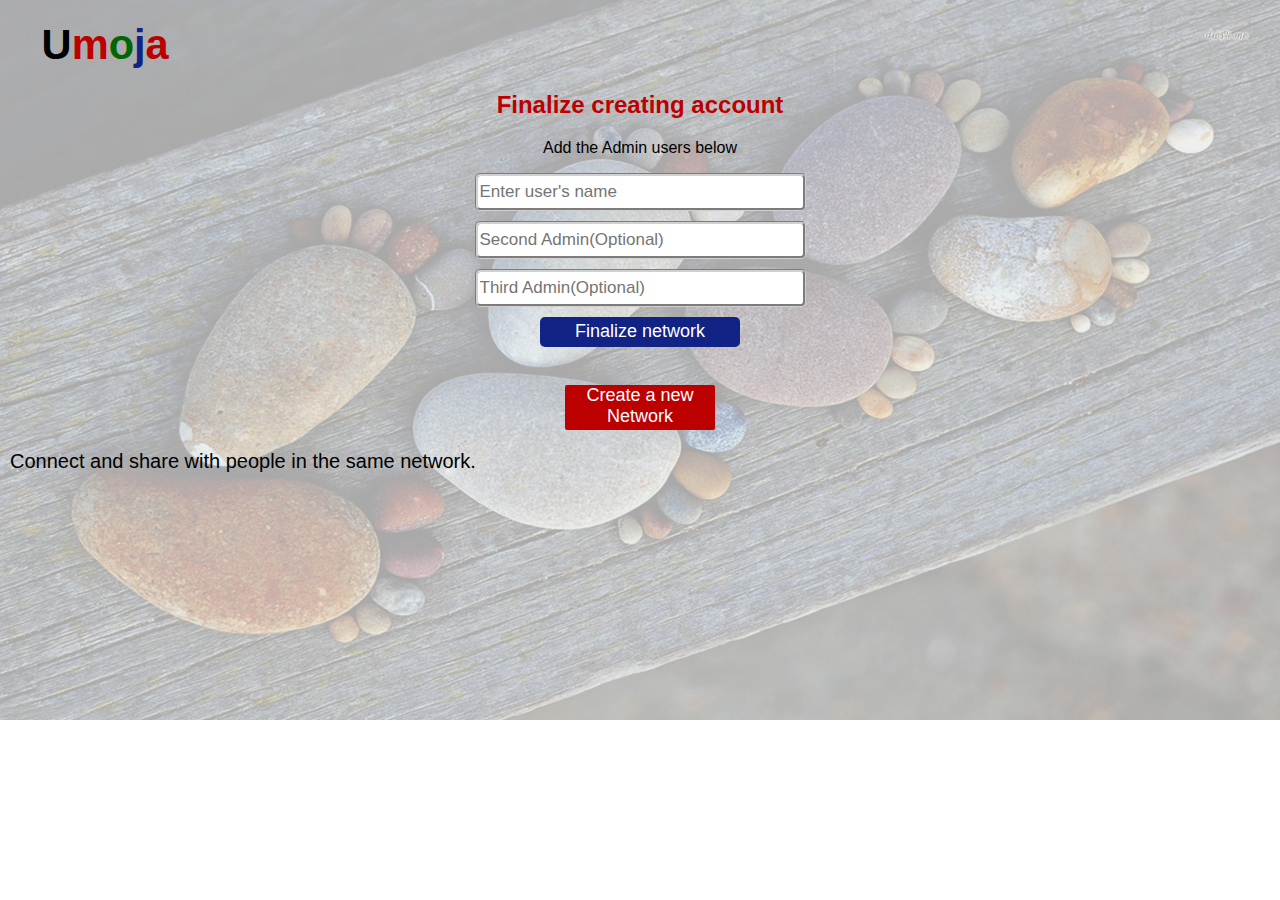
<file: ACS 355 Project/html/addusers.html>
<!DOCTYPE html>
<html lang="en">
<head>
    <meta charset="UTF-8">
    <meta http-equiv="X-UA-Compatible" content="IE=edge">
    <meta name="viewport" content="width=device-width, initial-scale=1.0">
    <title>Umoja-Initializing network</title>
</head>
<body>
<link rel="stylesheet" type="text/css" href="../css/stylenetworkinitialize.css">
<h1><a class="logo" href="#"> <span style="color:black">U</span><span style="color:#bc0000">m</span><span style="color:#006600">o</span><span style="color:#112385">j</span><span style="color:#bc0000">a</span></a></h1>
    <h2>Finalize creating account</h2>
    <form method="POST" class="login1">
        <p>Add the Admin users below</p>
        <input type="text" name="admin" placeholder="Enter user's name" size="30"><br>
        <input type="text" name="admin2" placeholder="Second Admin(Optional)" size="30"><br>
        <input type="text" name="admin3" placeholder="Third Admin(Optional)" size="30"><br>
        <input type="submit" name="createnetwork" value="Finalize network"><br>
    </form>
    <a class = "crtnetwork" href="#">Create a new Network</a>
</div>
<p class="discript">Connect and share with people in the same network.</p>

</body>
</html>
</file>
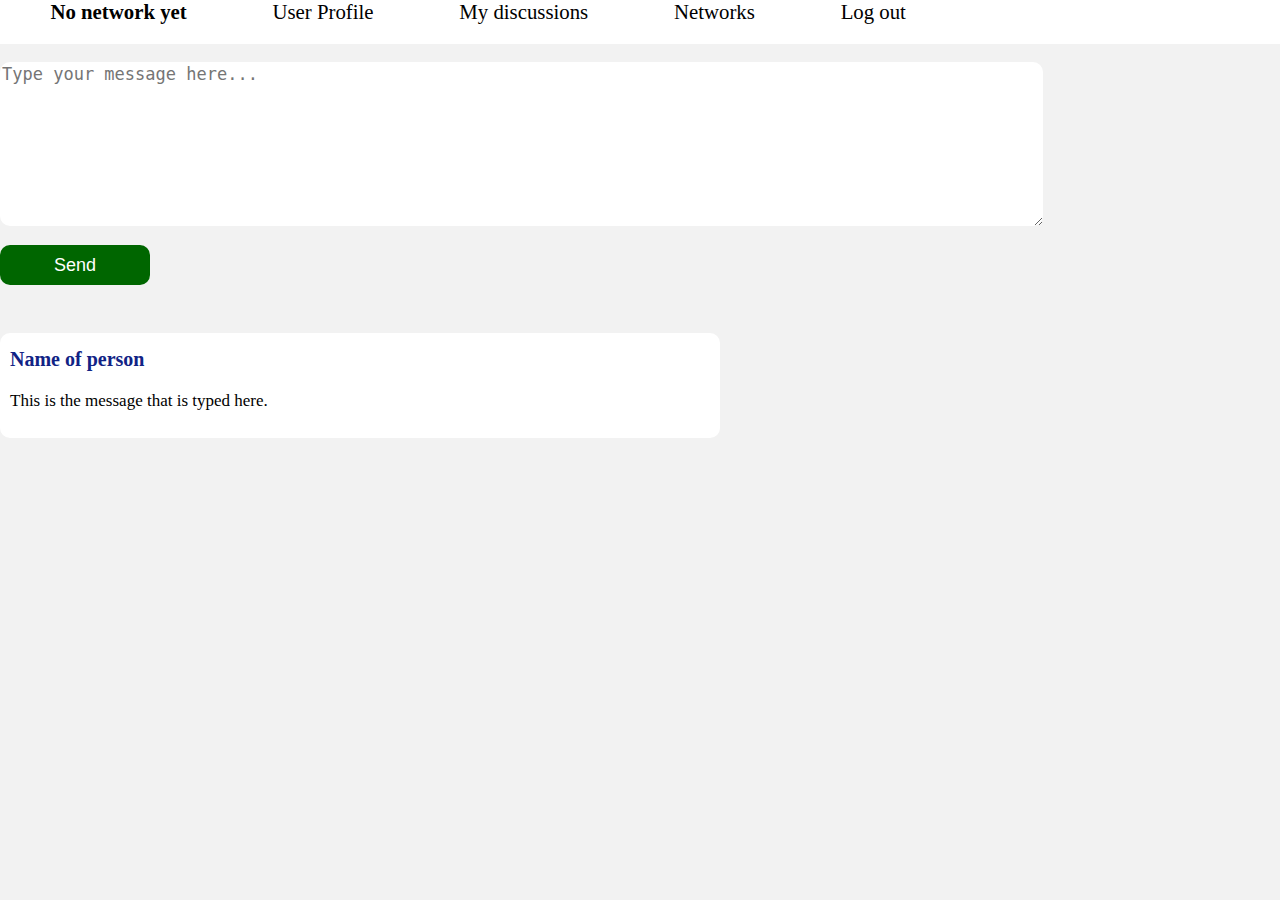
<file: ACS 355 Project/html/homepage.html>
<!DOCTYPE html>
<html lang="en">
<head>
    <meta charset="UTF-8">
    <meta http-equiv="X-UA-Compatible" content="IE=edge">
    <meta name="viewport" content="width=device-width, initial-scale=1.0">
    <title>Umoja</title>
</head>
<body>
    <link rel="stylesheet" type="text/css" href="../css/stylehomepage.css">
<div class="navbar">
        <nav>
            <ul class="primary-nav">
                <li id="home" class="current"><a href="#">No network yet</a></li>
                <li id="userprofile"><a href="#">User Profile</a></li>
                <li id="discussions"><a href="#">My discussions</a></li>
                <li id="networks"><a href="#">Networks</a></li>
                <li id="logout"><a href="#">Log out</a></li>
            </ul>
        </nav>
</div><br>
<form method="POST" class="typing">
    <textarea name= "themessage" id= "themessage" cols= "100" rows="8" placeholder="Type your message here..."></textarea><br>
    <input type="submit" name="send" value="Send"><br>
</form>
<br>


<div class="chatbar">
    <p class ="typer" id="typer">Name of person</p>
    <p class="message" id="message">This is the message that is typed here.</p>
</div>
</body>
</html>
</file>
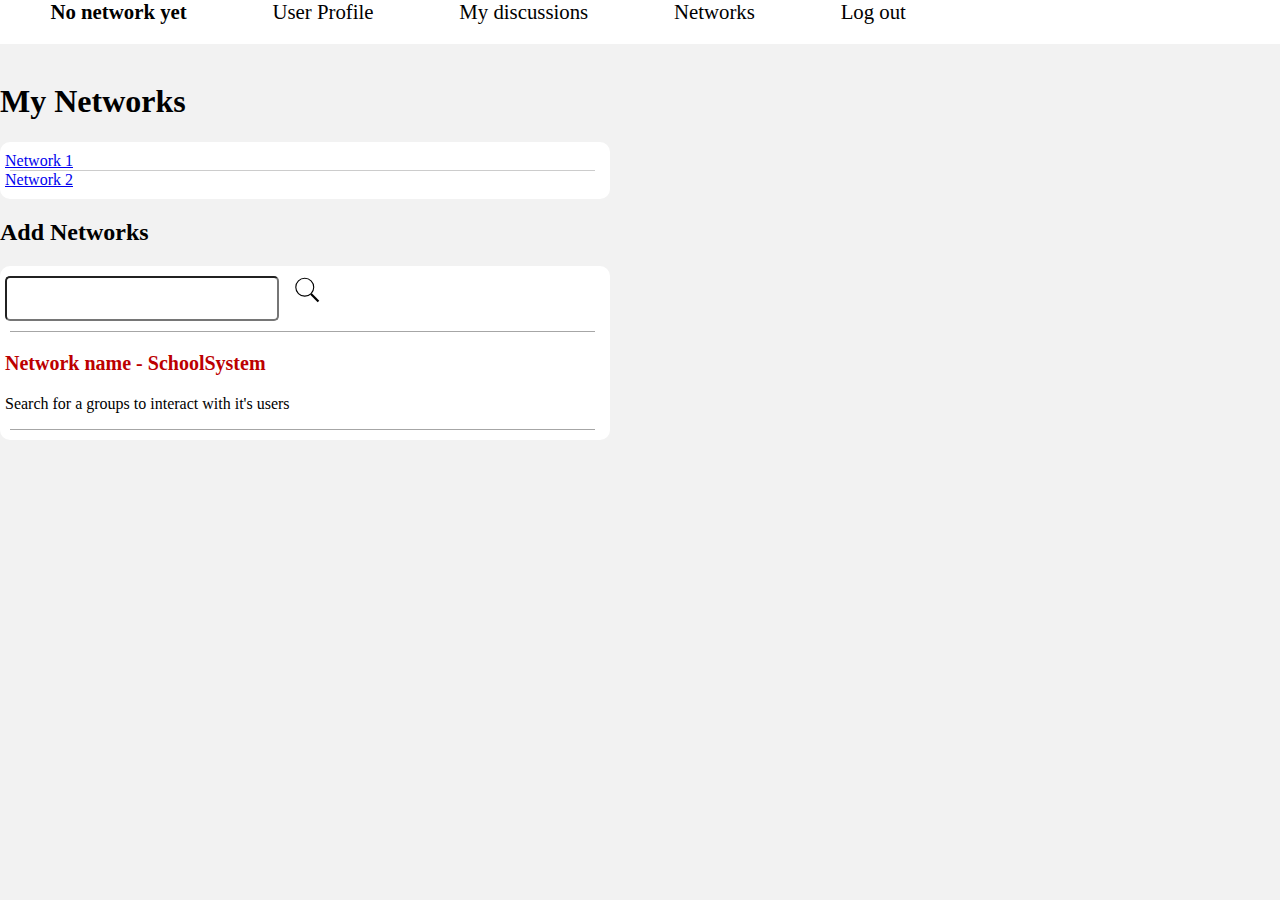
<file: ACS 355 Project/html/hpnetworks.html>
<!DOCTYPE html>
<html lang="en">
<head>
    <meta charset="UTF-8">
    <meta http-equiv="X-UA-Compatible" content="IE=edge">
    <meta name="viewport" content="width=device-width, initial-scale=1.0">
    <title>Umoja</title>
</head>
<body>
    <link rel="stylesheet" type="text/css" href="../css/stylehomepage.css">
<div class="navbar">
        <nav>
            <ul class="primary-nav">
                <li id="home" class="current"><a href="#">No network yet</a></li>
                <li id="userprofile"><a href="#">User Profile</a></li>
                <li id="discussions"><a href="#">My discussions</a></li>
                <li id="networks"><a href="#">Networks</a></li>
                <li id="logout"><a href="#">Log out</a></li>
            </ul>
        </nav>
</div><br>
<h1>My Networks</h1>
<div class="mynetworks">
    <a class="networks" href="#">Network 1</a>
    <span class="line"></span>
    <a class="networks" href="#">Network 2</a>
</div>

<h2>Add Networks</h2>
<div class="mynetworks">
    <form class="searchbar" method="GET" action="#">
        <input type="text" name = "searchtext">
        <input type="image" src="../Images/search.svg" value="Search">  
    </form>
    <span class="line2"></span>
    <p class="networkname">Network name<span class="networktype"> - SchoolSystem</span></p>
    <p class="discription">Search for a groups to interact with it's users</p>
    <span class="line2"></span>
</div>


</body>
</html>
</file>
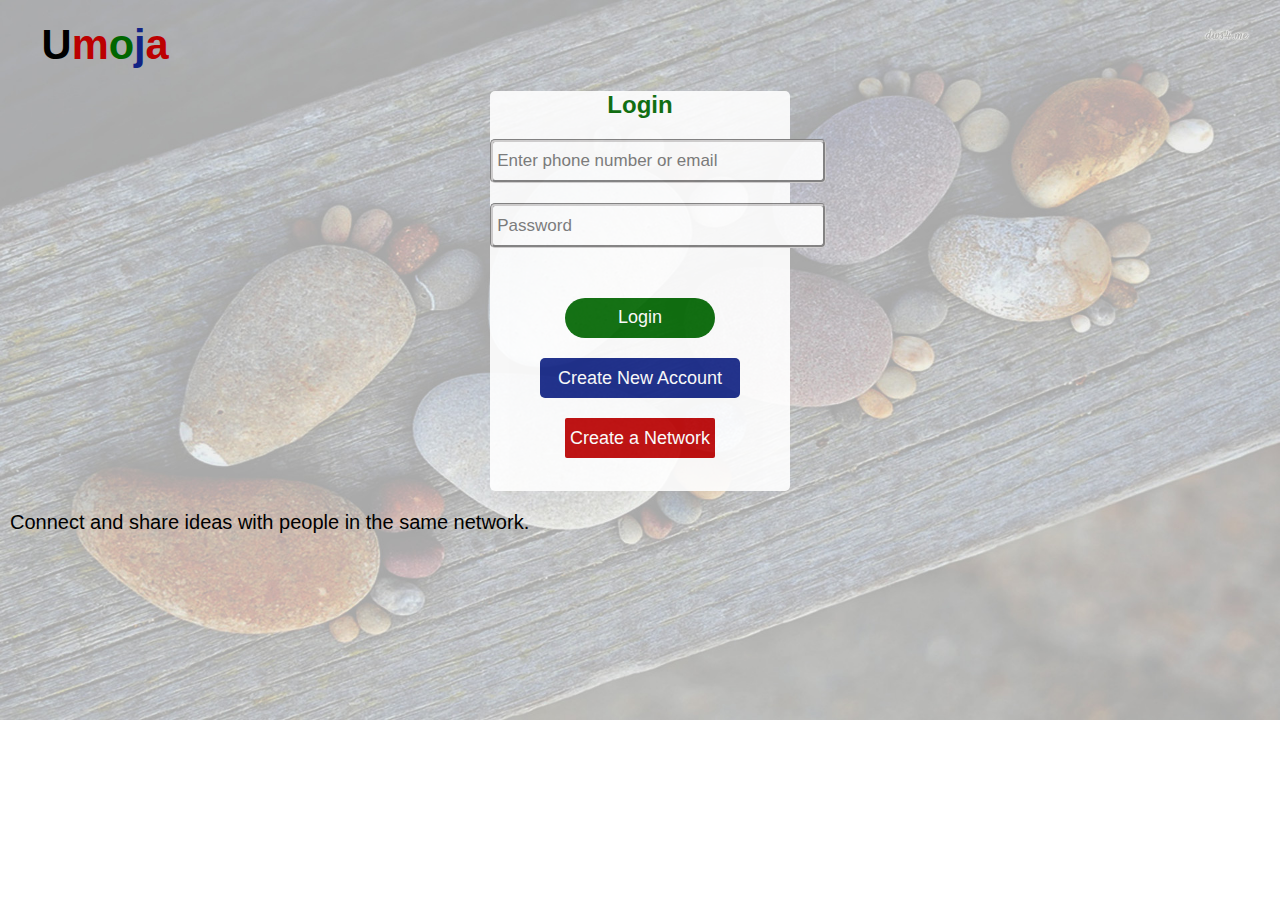
<file: ACS 355 Project/html/login.html>
<!DOCTYPE html>
<html lang="en">
<head>
    <meta charset="UTF-8">
    <meta http-equiv="X-UA-Compatible" content="IE=edge">
    <meta name="viewport" content="width=device-width, initial-scale=1.0">
    <title>Umoja-Login</title>
</head>
<body>
<link rel="stylesheet" type="text/css" href="../css/stylelogin.css">
<h1><a class="logo" href="#"> <span style="color:black">U</span><span style="color:#bc0000">m</span><span style="color:#006600">o</span><span style="color:#112385">j</span><span style="color:#bc0000">a</span></a></h1>
<div class="loginbox">
    <h2>Login</h2>
    <form method="POST" class="login1">
        <input type="text" name="phone" placeholder="Enter phone number or email" size="30"><br>
        <input type="password" name="password" placeholder="Password" size="30"><br>
        <input type="submit" name="loginbutton" value="Login"><br>
    </form>
    <a class = "newaccount" href="#">Create New Account</a>
    <a class = "crtnetwork" href="#">Create a Network</a>
</div>
<p class="discript">Connect and share ideas with people in the same network.</p>


</body>
</html>
</file>
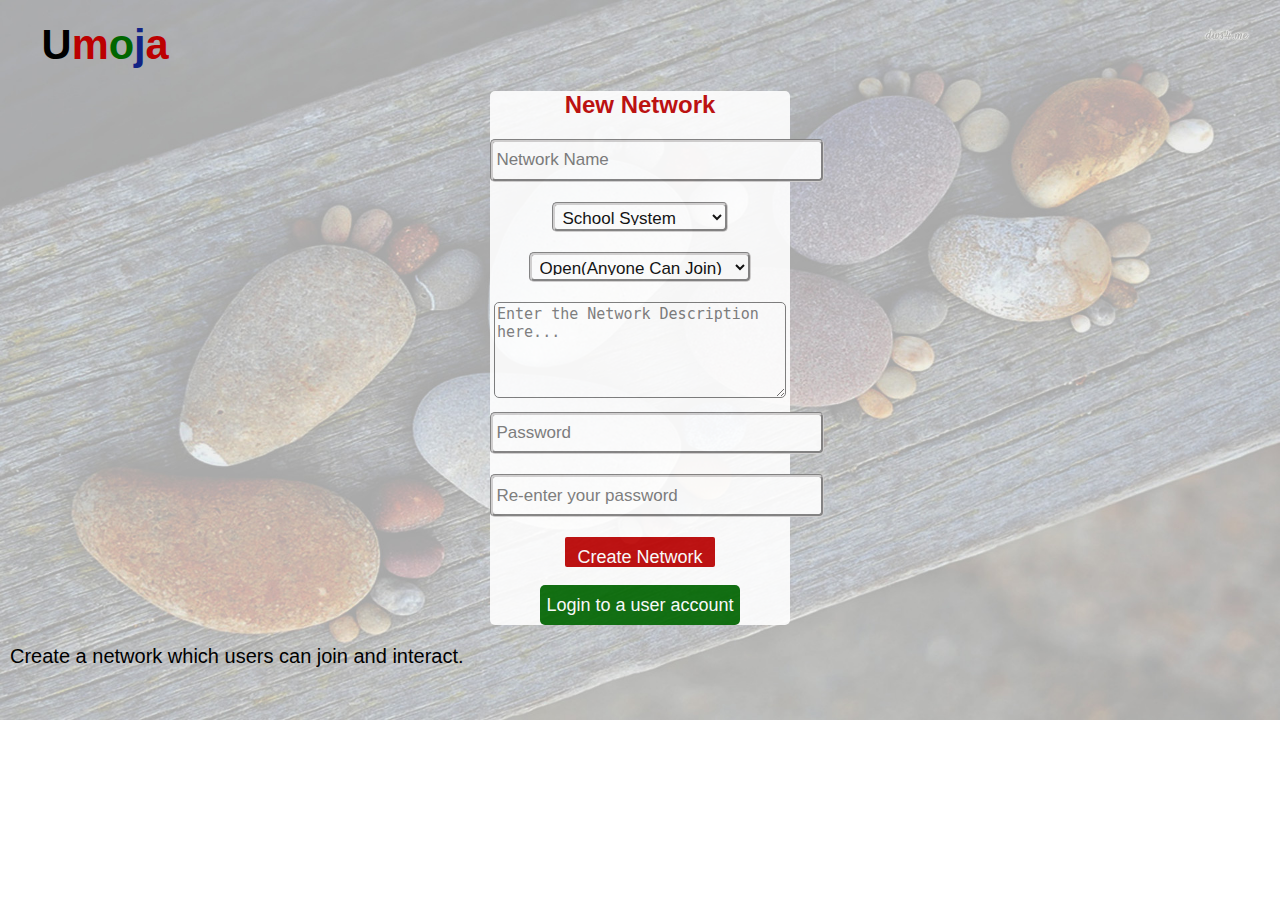
<file: ACS 355 Project/html/network.html>
<!DOCTYPE html>
<html lang="en">
<head>
    <meta charset="UTF-8">
    <meta http-equiv="X-UA-Compatible" content="IE=edge">
    <meta name="viewport" content="width=device-width, initial-scale=1.0">
    <title>Umoja New network</title>
</head>
<body>
<link rel="stylesheet" type="text/css" href="../css/stylecreatenetwork.css">
<h1><a class="logo" href="#"> <span style="color:black">U</span><span style="color:#bc0000">m</span><span style="color:#006600">o</span><span style="color:#112385">j</span><span style="color:#bc0000">a</span></a></h1>
<div class="networkbox">
    <h2>New Network</h2>
    <form method="POST" class="network1">
        <input type="text" name="name" placeholder="Network Name" size="30"><br>
       

        <select name = "network type" class="nettype">
            <option value = "School System" selected>School System</option>
            <option value = "Company System">Company System</option>
            <option value = "Business System">Business System</option>
            <option value = "Socializing System">Socializing System</option>
         </select> <br>

         <select name = "privacy mode" class="prvcymode">
            <option value = "Open" selected>Open(Anyone Can Join)</option>
            <option value = "Ask Permision first">Ask Permision first</option>
            <option value = "Users can only be added">Users can only be added</option>
         </select> <br>
        <textarea name= "description" id= "description" cols= "30" rows="5" placeholder="Enter the Network Description here..."></textarea><br>
        <input type="password" name="password1" placeholder="Password" size="30"><br>
        <input type="password" name="password2" placeholder="Re-enter your password" size="30"><br>
        <input type="submit" name="btncreatenetwork" value="Create Network"><br>
    </form>
    <a class = "logintoaccount" href="#">Login to a user account</a>
</div>
<p class="discript">Create a network which users can join and interact.</p>

</body>
</html>
</file>
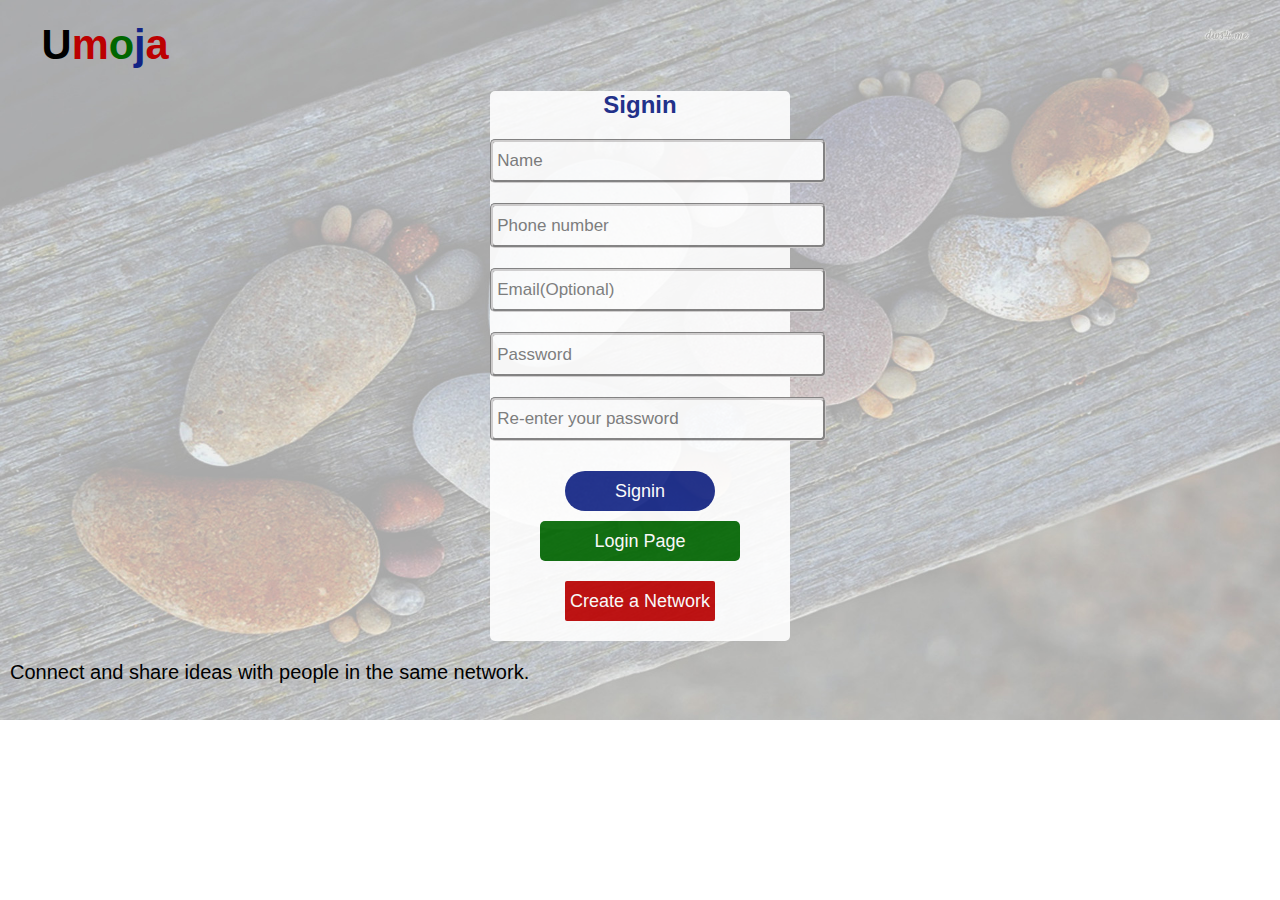
<file: ACS 355 Project/html/signin.html>
<!DOCTYPE html>
<html lang="en">
<head>
    <meta charset="UTF-8">
    <meta http-equiv="X-UA-Compatible" content="IE=edge">
    <meta name="viewport" content="width=device-width, initial-scale=1.0">
    <title>Umoja-Signin</title>
</head>
<body>
<h1><a class="logo" href="#"> <span style="color:black">U</span><span style="color:#bc0000">m</span><span style="color:#006600">o</span><span style="color:#112385">j</span><span style="color:#bc0000">a</span></a></h1>
<link rel="stylesheet" type="text/css" href="../css/stylesignin.css">
<div class="siginbox">
    <h2>Signin</h2>
    <form method="POST" class="signin1">
        <input type="text" name="name" placeholder="Name" size="30"><br>
        <input type="text" name="phone" placeholder="Phone number" size="30"><br>
        <input type="text" name="email" placeholder="Email(Optional)" size="30"><br>
        <input type="password" name="password1" placeholder="Password" size="30"><br>
        <input type="password" name="password2" placeholder="Re-enter your password" size="30"><br>
        <input type="submit" name="signinbutton" value="Signin"><br>
    </form>
    <a class = "logintoaccount" href="#">Login Page</a>
    <a class = "crtnetwork" href="#">Create a Network</a>
</div>
<p class="discript">Connect and share ideas with people in the same network.</p>


</body>
</html>
</file>
<file: ACS 355 Project/css/stylenetworkinitialize.css>
:root{
  --gray: #F2F2F2;
  --red: #bc0000;
  --green: #006600;
  --blue: #112385;
  }

  .navbar{
    background: white;
    padding: 0px;
}

.primary-nav li a{
    text-decoration: none;
    color: black;
    display: block;
    padding: .5em;
    font-size: 1.3em;
    margin-right: 100px;

}

.primary-nav li a:hover{
    font-weight: bold;
}

.navbar nav{


    position: unset;
    width: 100%;
    height: auto;
}

.primary-nav{
    display: flex;
    list-style-type: none;
}

li.current a{
    font-weight: bold;
}

body{
    margin: 0;
    padding: 0;



    background: url(../Images/cover.jpg);
   background-size: cover; 
   font-family: sans-serif;
 background-repeat: no-repeat;
}

.logo{
    text-decoration: none;
    font-size: 1.3em;
    padding-left: 1em;
  }

h2, form{
    text-align: center;
  }
  h2{
    color: var(--red);
  }

.crtnetwork{
    width: 150px;
    height: 45px;
    text-decoration: none;
    background: var(--red);
      border: none;
      outline: none;
      color:#fff;
      font-size: 18px;
      border-radius: 2px;
      display: block;
      text-align: center;
      margin: auto;
      
  
  }

.crtnetwork:hover
  {
      cursor:pointer;
      background: #c75f5f;
      color: #000;
  }
  

input[type="submit"]{
    margin: auto;
    text-align: center;
    display: block;
    border: none;
      outline: none;
      width: 200px;
      height: 30px;
    background-position: 2cm;
      background: var(--blue);
      color: white;
      font-size: 18px;
    text-decoration: none;
    border-radius: 5px;
    margin-bottom: 20px;
  
  }

  input[type="submit"]:hover{
    cursor:pointer;
      background: #7282c2;
      color: #000;
  }

  input[type="text"]
  {
      font-size: 20px;
      border-radius: 5px;
      border-style: groove;
      border-width: 3px;
      background: white;
      height: 30px;
      color: black;
      font-size: 17px;
      margin-bottom: 10px;
      border-color: #d1cfcf;
  }

  .discript
{
  font-size: 20px;
  margin-left: 10px;
}
</file>
<file: ACS 355 Project/css/stylehomepage.css>
:root{
    --gray: #F2F2F2;
    --red: #bc0000;
    --green: #006600;
    --blue: #112385;
    }
    
    
    body{
        background: var(--gray);
        margin: 0px;
    }

.bodyholder{
    margin: 15px;
}

    .primary-nav{
        margin: 0px;
    }
    .navbar{
        background: white;
        padding-bottom: 20px;
    }

    
    .primary-nav li a{
        text-decoration: none;
        color: black;
        display: inline;
        padding: .5em;
        font-size: 1.3em;
        margin-right: 65px;
    
    }
    
    .primary-nav li a:hover{
        font-weight: bold;
    }
    
    .navbar nav{
    
    
        position: unset;
        width: 100%;
        height: auto;
    }
    
    .primary-nav{
        display: flex;
        list-style-type: none;
    }
    
    li.current a{
        font-weight: bold;
    }

    .welcomeuser{
        color: var(--green);
        font-size: 20px;
        font-weight: bold;
    }

    .mynetworkstag{
        font-size: 1.5em;
        color: var(--blue);
    }

    .networkclickable{
        text-decoration: none;
    }

    .networkclickable:hover{
        background: #f2dcfc;
        font-weight: bold;
    }

    .chatbar{
    background: white;
    margin-bottom: 20px;
    padding: 10px;
    width: 700px;
    border-radius: 10px;
    }

    .typer{
margin-top: 0px;
padding-top: 5px;
font-size: 20px;
font-weight: bold;
color: var(--blue);
    }

.message{
font-size: 17px;
}
#themessage{
border: none;
border-radius: 10px;
font-size: 17px;
}

input[name="send"]
{
  margin-top: 15px; 
  margin-bottom: 10px;
    border: none;
    outline: none;
    width: 150px;
    height: 40px;
    background: var(--green);
    color:#fff;
    font-size: 18px;
    border-radius: 10px;
}

input[name="send"]:hover
{
    cursor:pointer;
    background: #81de88;
    color: #000;
}

.messagesent{
color: var(--green);
font-weight: bold;

}
.mynetworks{
    border-radius: 10px;
    padding: 10px 5px;
    width: 600px;
    background: white;
}
.line{
    margin-right: 10px;
    margin-left: 5px;
    border-bottom: 1px solid #ccc;
    display: block;
}
.networkclickable .networks{
    
    font-size: 20px;
    color: var(--blue);
}

.searchbar{
    
    margin-bottom: 10px;
}

.line2{
    margin-right: 10px;
    margin-left: 5px;
    border-bottom: 1.8px solid #a6a6a6;
    display: block; 
}

input[name="searchtext"]{
    border-radius: 5px;
    padding: 10px;
    margin-top: 0px;
    width: 250px;
    font-size: 18px;
}

input[type="image"]{
    height: auto;
    width: 28px;
    margin-left: 10px;
}
.networkclickable .discription{
    font-size: 17px;
    color: black;
}

.networkname{
    color: var(--red);
    font-weight: bold;
    font-size: 20px;
}

.networkclickable .networktype{
    color: black;
    font-weight: normal;
}

.userdetailsdiv{
    background: white;
    margin-left: 10px;
    padding-left: 20px;
    width: 600px;
}

.upformlabels{
    font-weight: bold;
    font-size: 16px;
}

.upforminputtext{
    border: none;
    outline: none;
    padding: 0px;
    font-size: 16px;
    padding: 2.5px;
    border-radius: 3px;
}
.upforminputtext:focus{
    background: var(--gray);
}

form{
    margin-bottom: 20px;
}

.upformsubmit{
    background: var(--gray);
    outline: none;
    border: none;
    padding: 10px;
    margin-top: 20px;
    border-radius: 3px;
    font-weight: bold;
    font-size: 17px;
}

.upformsubmit:hover{
padding: 11px;

cursor: pointer;
}

.bg-modal{
    width: 100%;
    height: 100%;
    background-color: rgba(0, 0, 0, 0.7);
    position: fixed;
    top: 0%;
    display: flex;
    justify-content: center;
    align-items: center;
    display: none;
    
}

.bg-modal2{
    width: 100%;
    height: 100%;
    background-color: rgba(0, 0, 0, 0.7);
    position: fixed;
    top: 0%;
    display: flex;
    justify-content: center;
    align-items: center;
    display: none;

}

.modal-content{
    width: 500px;
    height: 300px;
    background: var(--gray);
    border-radius: 5px;
    position: relative;

}

.popupclose{
    font-weight: bold;
    font-size: 40px;
    position: absolute;
    top: 10px;;
    right: 15px;
    transform: rotate(45deg);
    cursor: pointer;
}

.modal-content2{
    width: 500px;
    height: 300px;
    background: white;
    border-radius: 5px;
    position: relative;

}

.popupclose2{
    font-weight: bold;
    font-size: 40px;
    position: absolute;
    top: 10px;;
    right: 15px;
    transform: rotate(45deg);
    cursor: pointer;
}

.networkholderpopup2{
    margin-left: 20px;
}

.deleteaccountholder{
    margin-top: 40px;
    margin-bottom: 80px;
}


.removenetworkbtn{
    text-decoration: none;
    background: var(--gray);
    padding: 10px;
    border-radius: 15px;
    color: #1f1f1f;
    font-size: 17px;
    font-weight: bold;
    margin-bottom: 20px;
}

.deleteaccount{
    background: #e32424;
    padding-top: 8px;
    padding-bottom: 8px;
    padding-right: 10px;
    padding-left: 10px;
    margin-left: 100px;
    border-radius: 15px;
    text-decoration: none;
    color: #1f1f1f;
    font-size: 17px;
    font-weight: bold;
}

.deleteaccount:hover{
    background: #e04141;
    padding: 11px;
    color: black;
}

.networkspopup{
    font-size: 20px;
    color: var(--blue);
    margin-top: 50px;
}

.networkholderpopup{
    margin-left: 20px;
}

.networktypepopup{
    color: black;
    font-weight: normal;

}

.discriptionpopup{
    font-size: 17px;
    margin-bottom: 15px;
}

.confirmdeletetextpopup{
    font-size: 19px;
    font-weight: bold;

}

.netholder .networks{
    
    font-size: 20px;
    color: var(--blue);
}

.netholder .discription{
    font-size: 17px;
    color: black;
}

.netholder .networktype{
    color: black;
    font-weight: normal;
}

.netholder{
    padding: 20px;
}

.lineup{
    margin-top: 20px;
    margin-right: 10px;
    margin-left: 5px;
    border-bottom: 1px solid #ccc;
    display: block;
}
</file>
<file: ACS 355 Project/css/stylelogin.css>
:root{
  --gray: #F2F2F2;
  --red: #bc0000;
  --green: #006600;
  --blue: #112385;
  }


body{
    margin: 0;
    padding: 0;



   background: url(../Images/cover.jpg);
   background-size: cover; 
   font-family: sans-serif;
 background-repeat: no-repeat;
}

.navbar{
  background: white;
  padding: 0px;
}

.primary-nav li a{
  text-decoration: none;
  color: black;
  display: block;
  padding: .5em;
  font-size: 1.3em;
  margin-right: 100px;

}

.primary-nav li a:hover{
  font-weight: bold;
}

.navbar nav{


  position: unset;
  width: 100%;
  height: auto;
}

.primary-nav{
  display: flex;
  list-style-type: none;
}

li.current a{
  font-weight: bold;
}

.logo{
  text-decoration: none;
  font-size: 1.3em;
  padding-left: 1em;
}

.loginbox{
  border-radius: 5px;
  height: 400px;
  width: 300px;
background-color: white;
opacity: 0.9;
margin: auto;
}

h2, form{
  text-align: center;
}
h2{
  color: var(--green);
}

.loginbox .newaccount{
  margin: auto;
  text-align: center;
  display: block;
  border: none;
    outline: none;
    width: 200px;
    height: 30px;
  background-position: 2cm;
    background: var(--blue);
    color: white;
    font-size: 18px;
  text-decoration: none;
  border-radius: 5px;
  padding-top: 10px;
  margin-bottom: 20px;
}

.loginbox .newaccount:hover
{
    cursor:pointer;
    background: #7282c2;
    color: #000;
}

input[type="text"], input[type="password"]
{
  padding: .25em;
    font-size: 20px;
    border-radius: 5px;
    border-style: groove;
    border-width: 3px;
    background: white;
    height: 30px;
    color: black;
    font-size: 17px;
    margin-bottom: 20px;
    border-color: #d1cfcf;
}

input[type="text"]:focus, input[type="password"]:focus
{
    border-color: #7bdb90;
    box-shadow: 0 0 5px #7bdb90;
    outline: none;
}

.loginbox input[type="submit"]
{
  margin-top: 30px;
  margin-bottom: 20px;
    border: none;
    outline: none;
    width: 150px;
    height: 40px;
    background: var(--green);
    color:#fff;
    font-size: 18px;
    border-radius: 20px;
}

.siginbox input[type="submit"]:hover
{
    cursor:pointer;
    background: #81de88;
    color: #000;
}


.loginbox input[type="submit"]:hover
{
    cursor:pointer;
    background: #81de88;
    color: #000;
}

.crtnetwork{
  width: 150px;
  height: 30px;
  text-decoration: none;
  background: var(--red);
  margin-top: 30px;
  margin-bottom: 50px;
    border: none;
    outline: none;
    color:#fff;
    font-size: 18px;
    border-radius: 2px;
    padding-top: 10px;
    display: block;
    text-align: center;
    margin: auto;
    

}
.loginbox .crtnetwork:hover
{
    cursor:pointer;
    background: #c75f5f;
    color: #000;
}

.discript
{
  font-size: 20px;
  margin-left: 10px;
}

.errorhelp
{
  font-weight: bold;
  color: red;
  margin: 0;
  padding: 0;
}
</file>
<file: ACS 355 Project/css/stylecreatenetwork.css>
:root{
  --gray: #F2F2F2;
  --red: #bc0000;
  --green: #006600;
  --blue: #112385;
  }

  body{
    background: var(--gray);
    margin: 0px;
}

.bodyholder{
margin: 15px;
}


  .navbar{
    background: white;
    padding: 0px;
}

.primary-nav li a{
    text-decoration: none;
    color: black;
    display: block;
    padding: .5em;
    font-size: 1.3em;
    margin-right: 100px;

}

.primary-nav li a:hover{
    font-weight: bold;
}

.navbar nav{


    position: unset;
    width: 100%;
    height: auto;
}

.primary-nav{
    display: flex;
    list-style-type: none;
}

li.current a{
    font-weight: bold;
}

body{
    margin: 0;
    padding: 0;



    background: url(../Images/cover.jpg);
   background-size: cover; 
   font-family: sans-serif;
 background-repeat: no-repeat;
}

.networkbox{
    border-radius: 5px;
    height: fit-content;
    width: 300px;
  background-color: white;
  opacity: 0.9;
  margin: auto;
  }

  .logo{
    text-decoration: none;
    font-size: 1.3em;
    padding-left: 1em;
  }

  h2, form{
    text-align: center;
  }
  h2{
    color: var(--red);
  }

  input[type="text"], input[type="password"], .nettype, .prvcymode
{
    padding: .2em;
    font-size: 20px;
    border-radius: 5px;
    border-style: groove;
    border-width: 3px;
    background: white;
    height: 30px;
    color: black;
    font-size: 17px;
    margin-bottom: 20px;
    border-color: #d1cfcf;
}

textarea
{
    font-size: 15px;
    border-radius: 5px;
    margin-bottom: 10px;
}

input[type="text"]:focus, input[type="password"]:focus, textarea:focus
{
    border-color: var(--red);
    box-shadow: 0 0 5px var(--red);
    outline: none;
}

  .networkbox .logintoaccount{
    margin: auto;
    text-align: center;
    display: block;
    border: none;
      outline: none;
      width: 200px;
      height: 30px;
    background-position: 2cm;
      background: var(--green);
      color: white;
      font-size: 18px;
    text-decoration: none;
    border-radius: 5px;
    padding-top: 10px;
    margin-bottom: 20px;
  
  }

  .networkbox .logintoaccount:hover{
    cursor:pointer;
      background: #7bdb90;
      color: #000;
  }





.networkbox input[type="submit"]
{
    width: 150px;
    height: 30px;
    text-decoration: none;
    background: var(--red);
    margin-top: 30px;
    margin-bottom: 50px;
      border: none;
      outline: none;
      color:#fff;
      font-size: 18px;
      border-radius: 2px;
      padding-top: 10px;
      display: block;
      text-align: center;
      margin: auto;
      
  
  }

  .networkbox input[type="submit"]:hover
{
    cursor:pointer;
    background: #c75f5f;
    color: #000;
}

.discript
{
  font-size: 20px;
  margin-left: 10px;
}

.navbar{
  background: white;
  padding-bottom: 20px;
}


.primary-nav li a{
  text-decoration: none;
  color: black;
  display: inline;
  padding: .5em;
  font-size: 1.3em;
  margin-right: 80px;

}

.primary-nav li a:hover{
  font-weight: bold;
}

.navbar nav{


  position: unset;
  width: 100%;
  height: auto;
}

.primary-nav{
  display: flex;
  list-style-type: none;
}

li.current a{
  font-weight: bold;
}

.welcomeuser{
  color: var(--green);
  font-size: 20px;
  font-weight: bold;
}
</file>
<file: ACS 355 Project/css/stylesignin.css>
:root{
  --backcolor: #F2F2F2;
  --red: #bc0000;
  --green: #006600;
  --blue: #112385;
  }

  .navbar{
    background: white;
    padding: 0px;
}

.primary-nav li a{
    text-decoration: none;
    color: black;
    display: block;
    padding: .5em;
    font-size: 1.3em;
    margin-right: 100px;

}

.primary-nav li a:hover{
    font-weight: bold;
}

.navbar nav{


    position: unset;
    width: 100%;
    height: auto;
}

.primary-nav{
    display: flex;
    list-style-type: none;
}

li.current a{
    font-weight: bold;
}

body{
    margin: 0;
    padding: 0;



   background: url(../Images/cover.jpg);
   background-size: cover; 
   font-family: sans-serif;
 background-repeat: no-repeat;
}

.siginbox{
    border-radius: 5px;
    height: 550px;
    width: 300px;
  background-color: white;
  opacity: 0.9;
  margin: auto;
  }

  .logo{
    text-decoration: none;
    font-size: 1.3em;
    padding-left: 1em;
  }

  h2, form{
    text-align: center;
  }
  h2{
    color: var(--blue);
  }

  input[type="text"], input[type="password"]
{
  padding: .25em;
    font-size: 20px;
    border-radius: 5px;
    border-style: groove;
    border-width: 3px;
    background: white;
    height: 30px;
    color: black;
    font-size: 17px;
    margin-bottom: 20px;
    border-color: #d1cfcf;
}

input[type="text"]:focus, input[type="password"]:focus
{
    border-color: #7bdb90;
    box-shadow: 0 0 5px #7bdb90;
    outline: none;
}

  .siginbox .logintoaccount{
    margin: auto;
    text-align: center;
    display: block;
    border: none;
      outline: none;
      width: 200px;
      height: 30px;
    background-position: 2cm;
      background: var(--green);
      color: white;
      font-size: 18px;
    text-decoration: none;
    border-radius: 5px;
    padding-top: 10px;
    margin-bottom: 20px;
  
  }

  .siginbox .logintoaccount:hover{
    cursor:pointer;
      background: #7bdb90;
      color: #000;
  }

  .siginbox input[type="submit"]
{
  margin-top: 10px;
  margin-bottom: 10px;
    border: none;
    outline: none;
    width: 150px;
    height: 40px;
    background: var(--blue);
    color:#fff;
    font-size: 18px;
    border-radius: 20px;
}

.siginbox input[type="submit"]:hover
{
  cursor:pointer;
  background: #5d6af5;
  color: #000;
  }

.crtnetwork{
    width: 150px;
    height: 30px;
    text-decoration: none;
    background: var(--red);
    margin-top: 30px;
    margin-bottom: 50px;
      border: none;
      outline: none;
      color:#fff;
      font-size: 18px;
      border-radius: 2px;
      padding-top: 10px;
      display: block;
      text-align: center;
      margin: auto;
      
  
  }

  .loginbox .crtnetwork:hover
{
    cursor:pointer;
    background: #c75f5f;
    color: #000;
}

.discript
{
  font-size: 20px;
  margin-left: 10px;
}

.errorhelp
{
  font-weight: bold;
  color: red;
  margin: 0;
  padding: 0;
}
</file>
